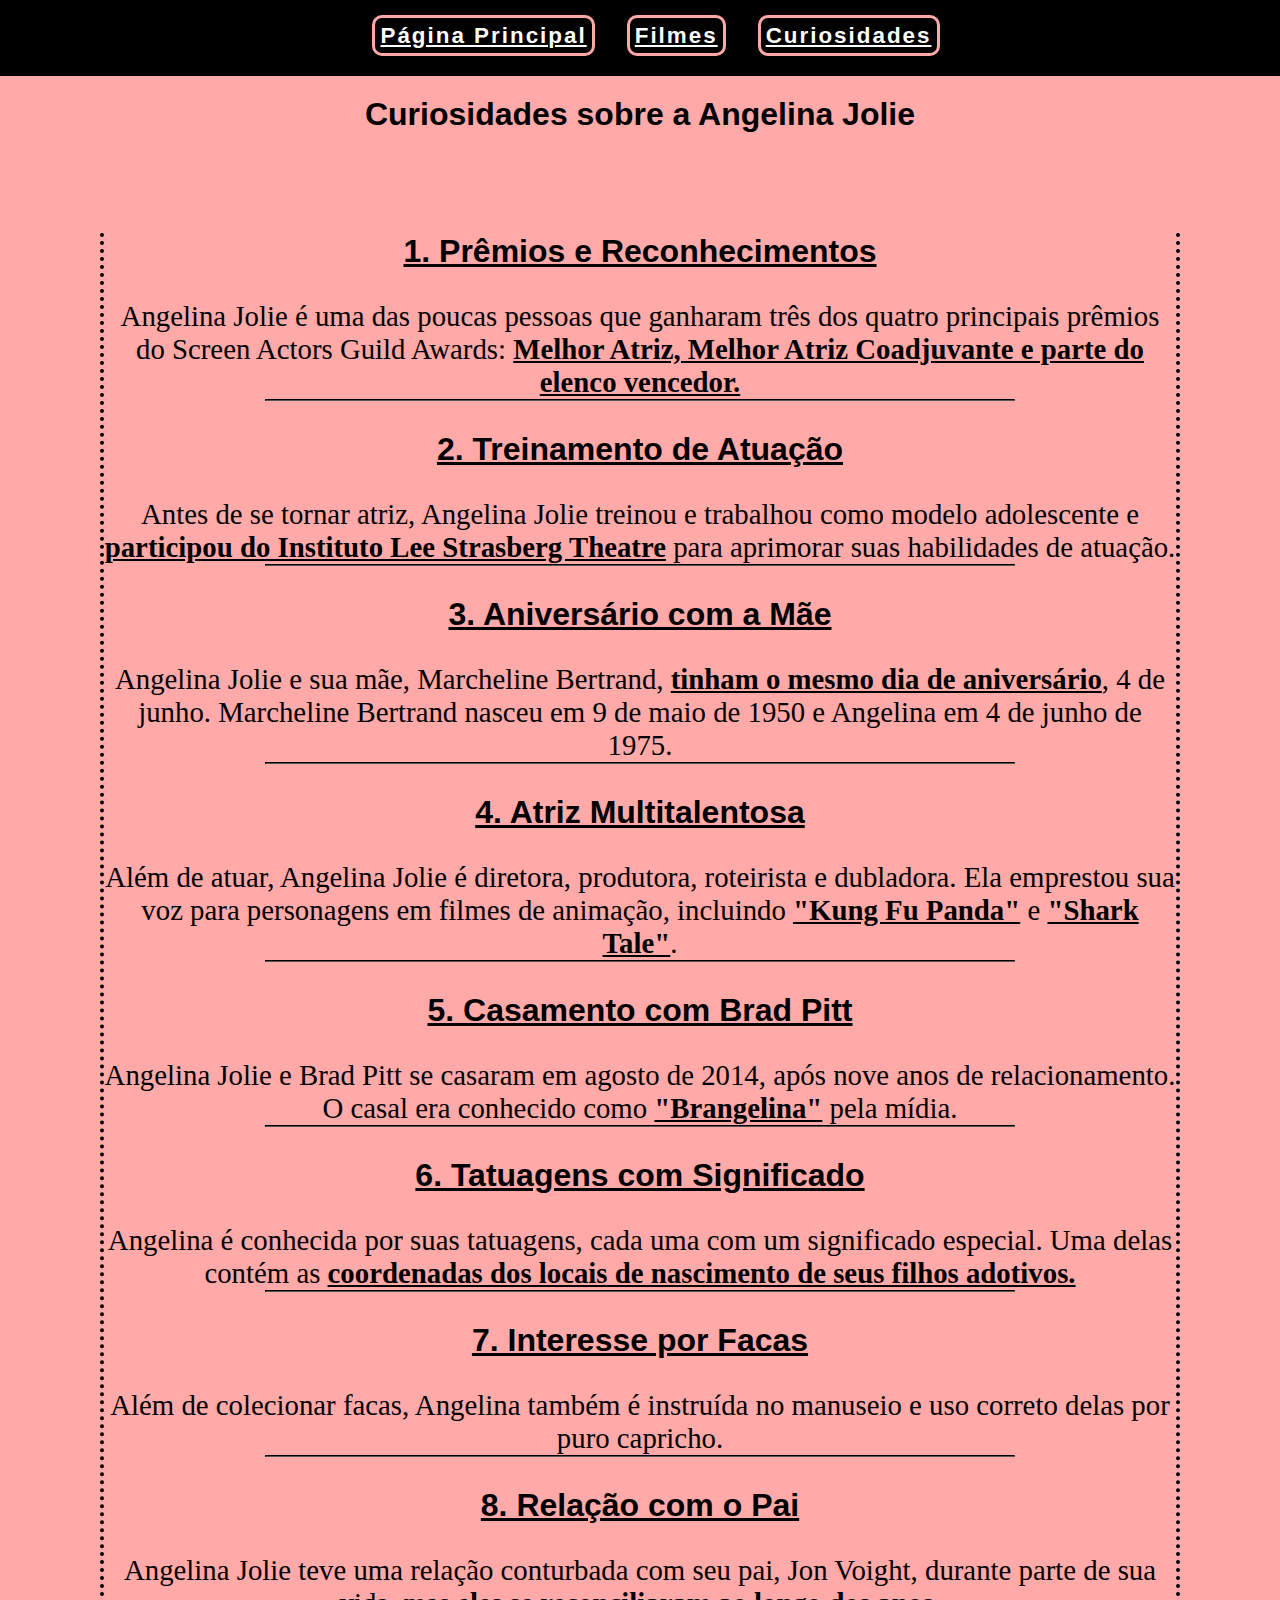
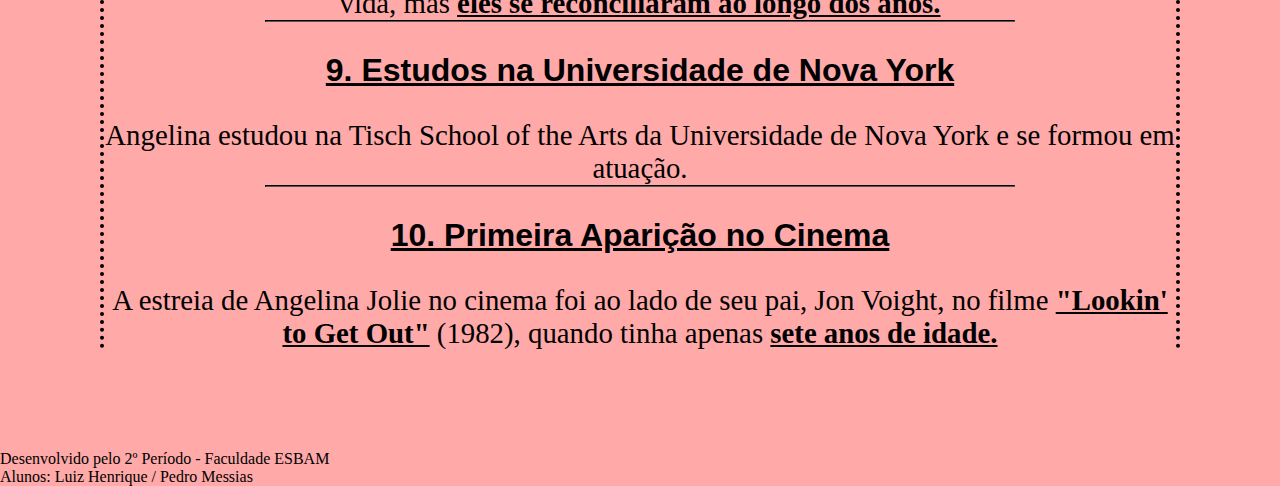
<file: pages/curiosidades.html>
<!DOCTYPE html>
<html lang="en">
<head>
    <meta charset="UTF-8">
    <meta name="viewport" content="width=device-width, initial-scale=1.0">
    <link rel="stylesheet" href="/style.css">
    <title>Curiosidades - Angelina Jolie</title>
</head>
<body>

    <header>
        <nav>
            <ul class="nav-list">
                <li><a href="/pages/index.html" target="_self">Página Principal</a></li>
                <li><a href="/pages/filmes.html" target="_self">Filmes</a></li>
                <li><a href="/pages/curiosidades.html" target="_self">Curiosidades</a></li>
            </ul>
        </nav>
    
    <hr class="nav">
    
        <div class="bio">
            <h1 class="bio">Curiosidades sobre a Angelina Jolie</h1>
        </div>   
    
    </header>

<div class="allcontainer">

    
    <div class="container">
        <h1 class="title">1. Prêmios e Reconhecimentos</h1>
        <p class="curious">Angelina Jolie é uma das poucas pessoas que ganharam três dos quatro principais prêmios do Screen Actors Guild Awards: <strong>Melhor Atriz, Melhor Atriz Coadjuvante e parte do elenco vencedor.</strong></p>

    </div>

<hr class="linhacontainer">

    <div class="container">
        <h1 class="title">2. Treinamento de Atuação</h1>
        <p class="curious">Antes de se tornar atriz, Angelina Jolie treinou e trabalhou como modelo adolescente e <strong>participou do Instituto Lee Strasberg Theatre</strong> para aprimorar suas habilidades de atuação.</p>
    </div>
    
<hr class="linhacontainer">

    <div class="container">
        <h1 class="title">3. Aniversário com a Mãe</h1>
        <p class="curious">Angelina Jolie e sua mãe, Marcheline Bertrand, <strong>tinham o mesmo dia de aniversário</strong>, 4 de junho. Marcheline Bertrand nasceu em 9 de maio de 1950 e Angelina em 4 de junho de 1975.</p>
    </div>
    
<hr class="linhacontainer">

    <div class="container">
        <h1 class="title">4. Atriz Multitalentosa</h1>
        <p class="curious">Além de atuar, Angelina Jolie é diretora, produtora, roteirista e dubladora. Ela emprestou sua voz para personagens em filmes de animação, incluindo <strong>"Kung Fu Panda"</strong> e <strong>"Shark Tale"</strong>.</p>
    </div>
    
<hr class="linhacontainer">

    <div class="container">
        <h1 class="title">5. Casamento com Brad Pitt</h1>
        <p class="curious">Angelina Jolie e Brad Pitt se casaram em agosto de 2014, após nove anos de relacionamento. O casal era conhecido como <strong>"Brangelina"</strong> pela mídia.</p>
    </div>
    
<hr class="linhacontainer">

    <div class="container">
        <h1 class="title">6. Tatuagens com Significado</h1>
        <p class="curious">Angelina é conhecida por suas tatuagens, cada uma com um significado especial. Uma delas contém as <strong>coordenadas dos locais de nascimento de seus filhos adotivos.</strong></p>
    </div>
  
<hr class="linhacontainer">

    <div class="container">
        <h1 class="title">7. Interesse por Facas</h1>
        <p class="curious">Além de colecionar facas, Angelina também é instruída no manuseio e uso correto delas por puro capricho.</p>
    </div>

<hr class="linhacontainer">

    <div class="container">
        <h1 class="title">8. Relação com o Pai</h1>
        <p class="curious">Angelina Jolie teve uma relação conturbada com seu pai, Jon Voight, durante parte de sua vida, mas <strong>eles se reconciliaram ao longo dos anos.</strong></p>
    </div>
    
<hr class="linhacontainer">

    <div class="container">
        <h1 class="title">9. Estudos na Universidade de Nova York</h1>
        <p class="curious">Angelina estudou na Tisch School of the Arts da Universidade de Nova York e se formou em atuação.</p>
    </div>
    
<hr class="linhacontainer">

    <div class="container">
        <h1 class="title">10. Primeira Aparição no Cinema</h1>
        <p class="curious">A estreia de Angelina Jolie no cinema foi ao lado de seu pai, Jon Voight, no filme <strong>"Lookin' to Get Out"</strong> (1982), quando tinha apenas <strong>sete anos de idade.</strong></p>
    </div>
    


</div>

<footer>Desenvolvido pelo 2º Período - Faculdade ESBAM <br>
    Alunos: Luiz Henrique / Pedro Messias
</footer>

</body>
</html>
</file>
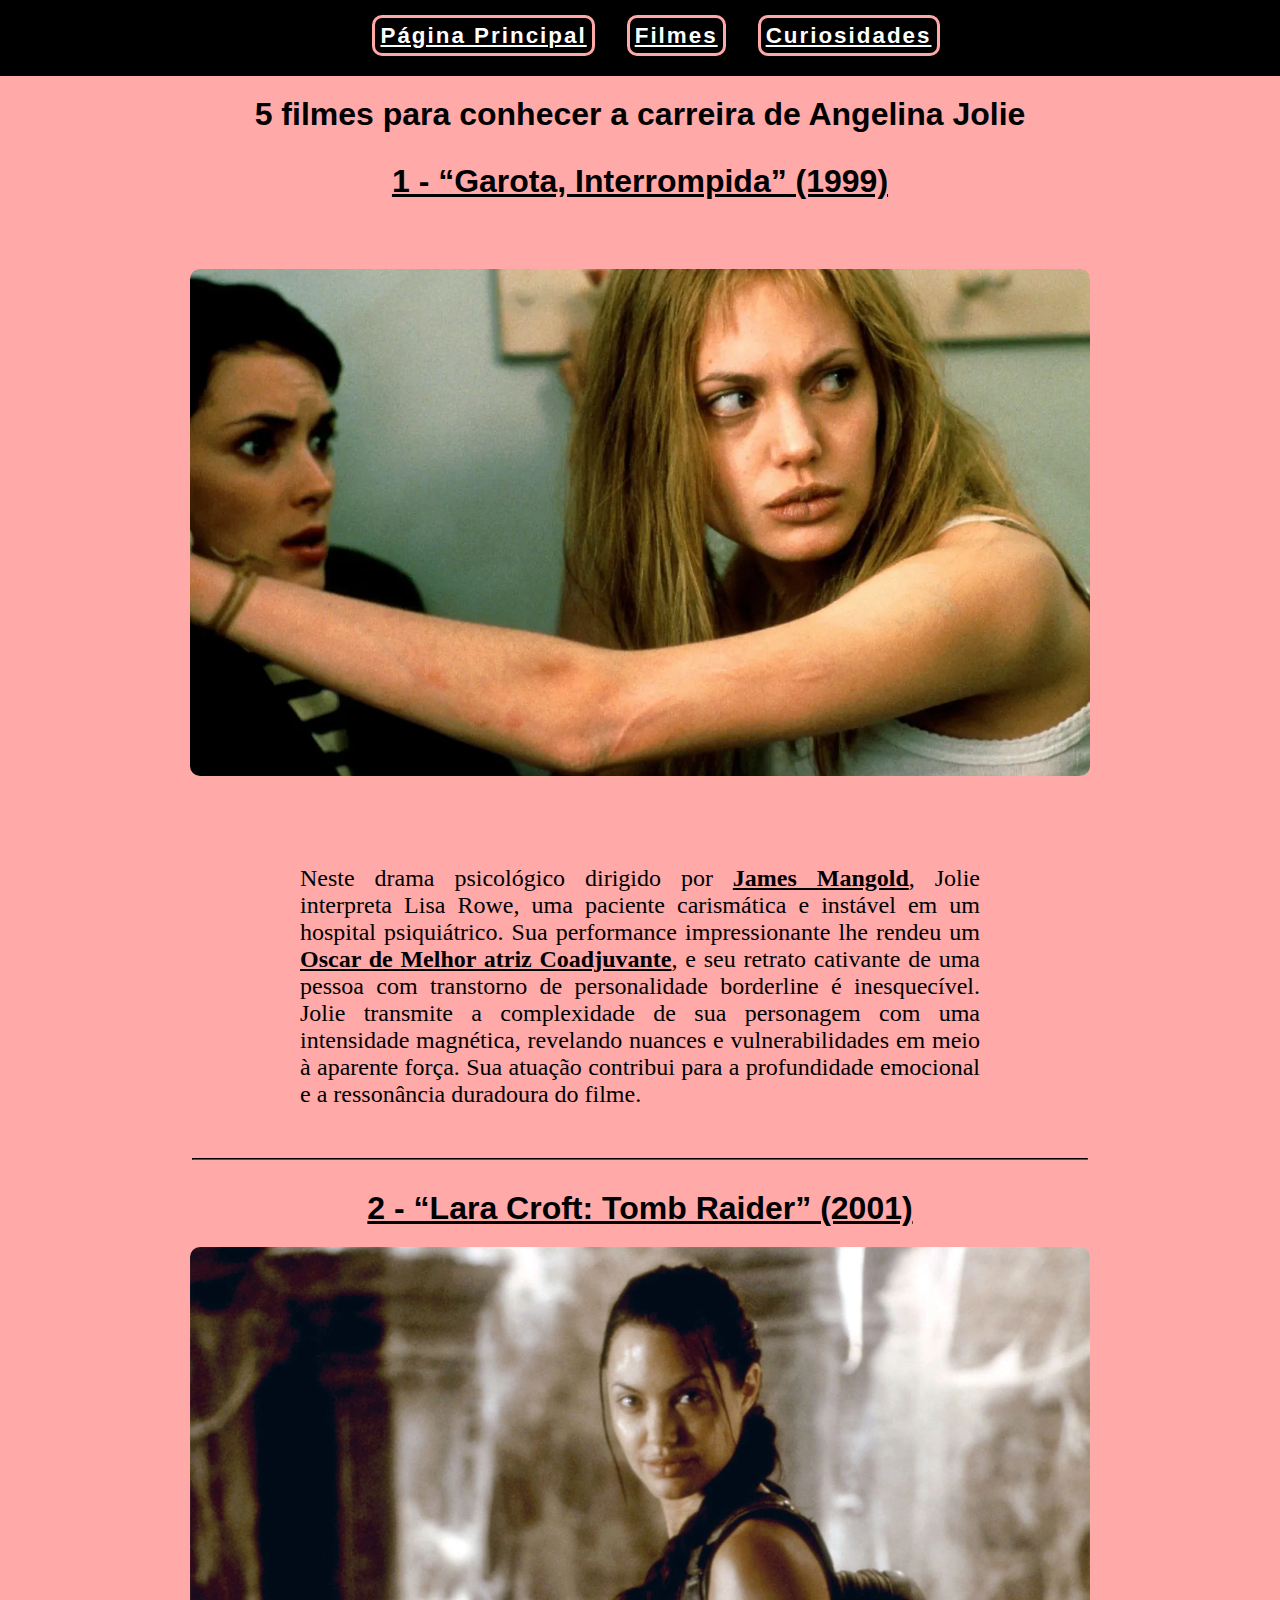
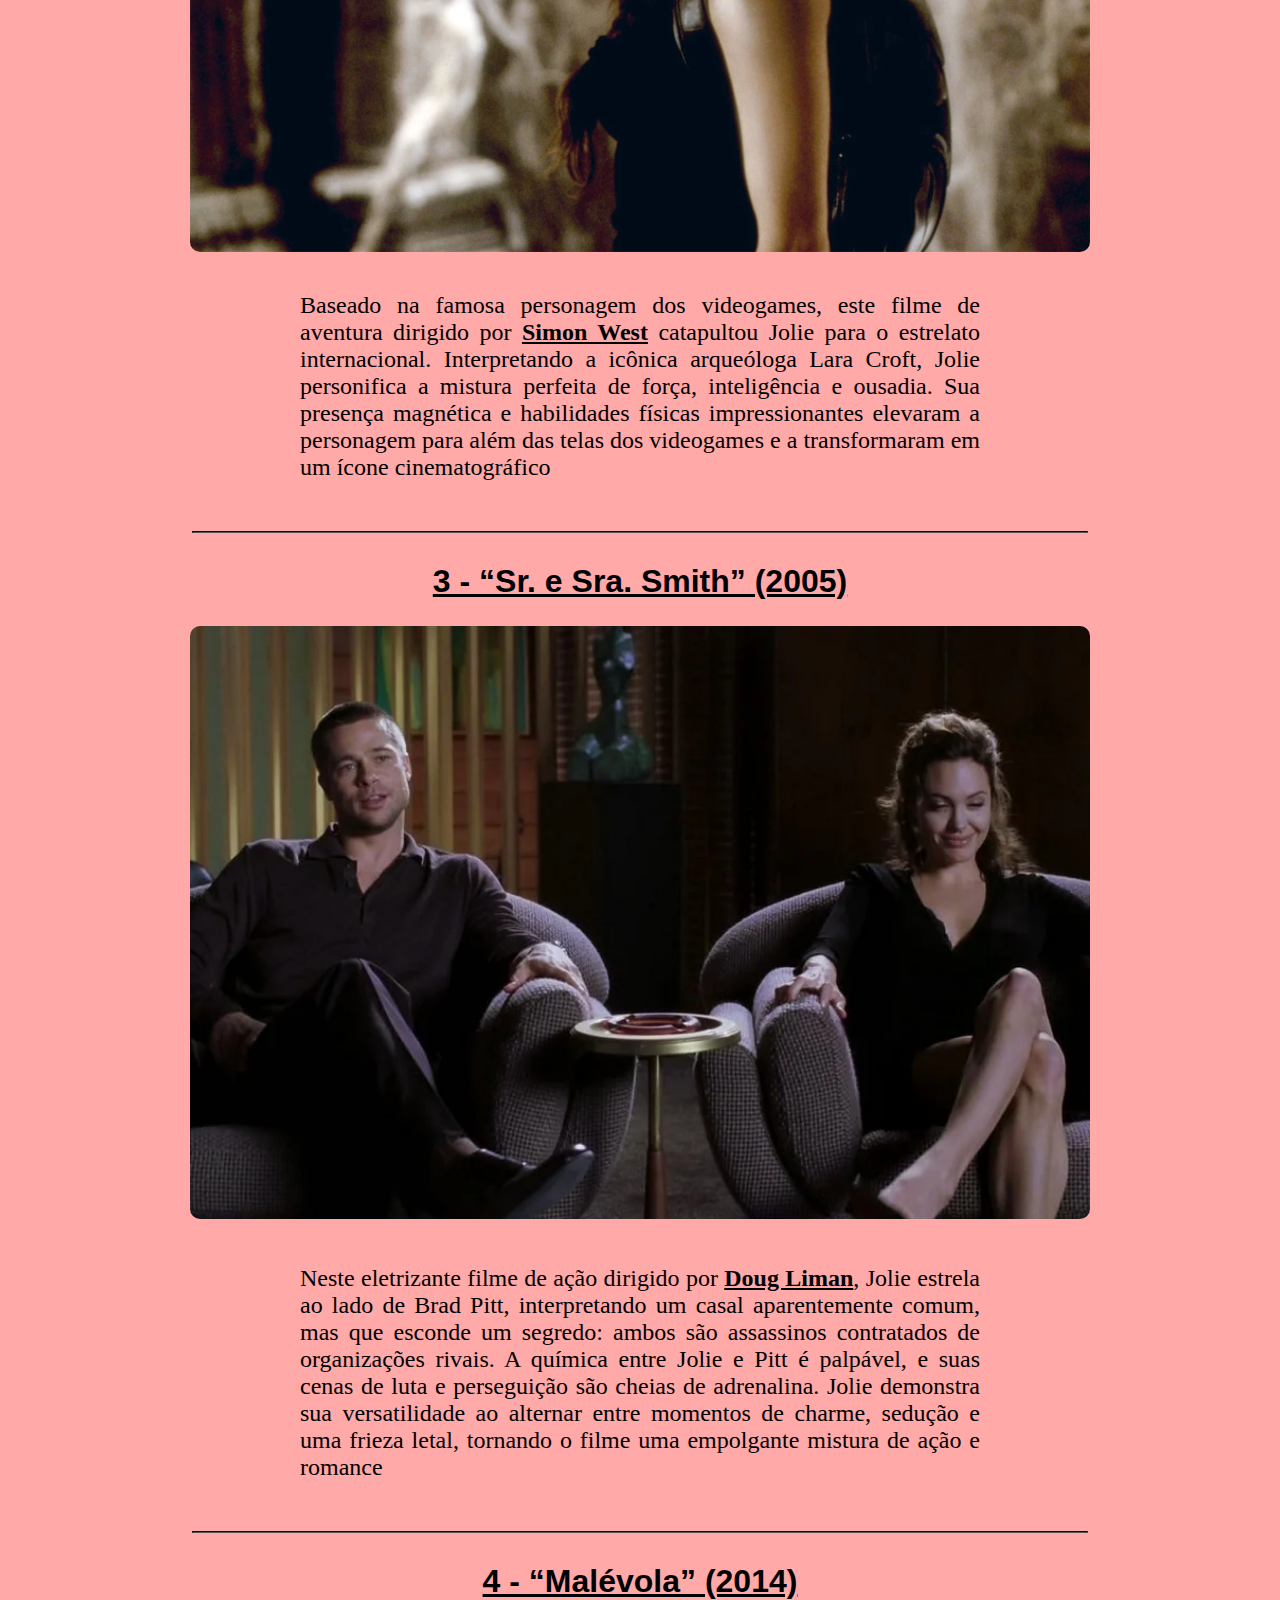
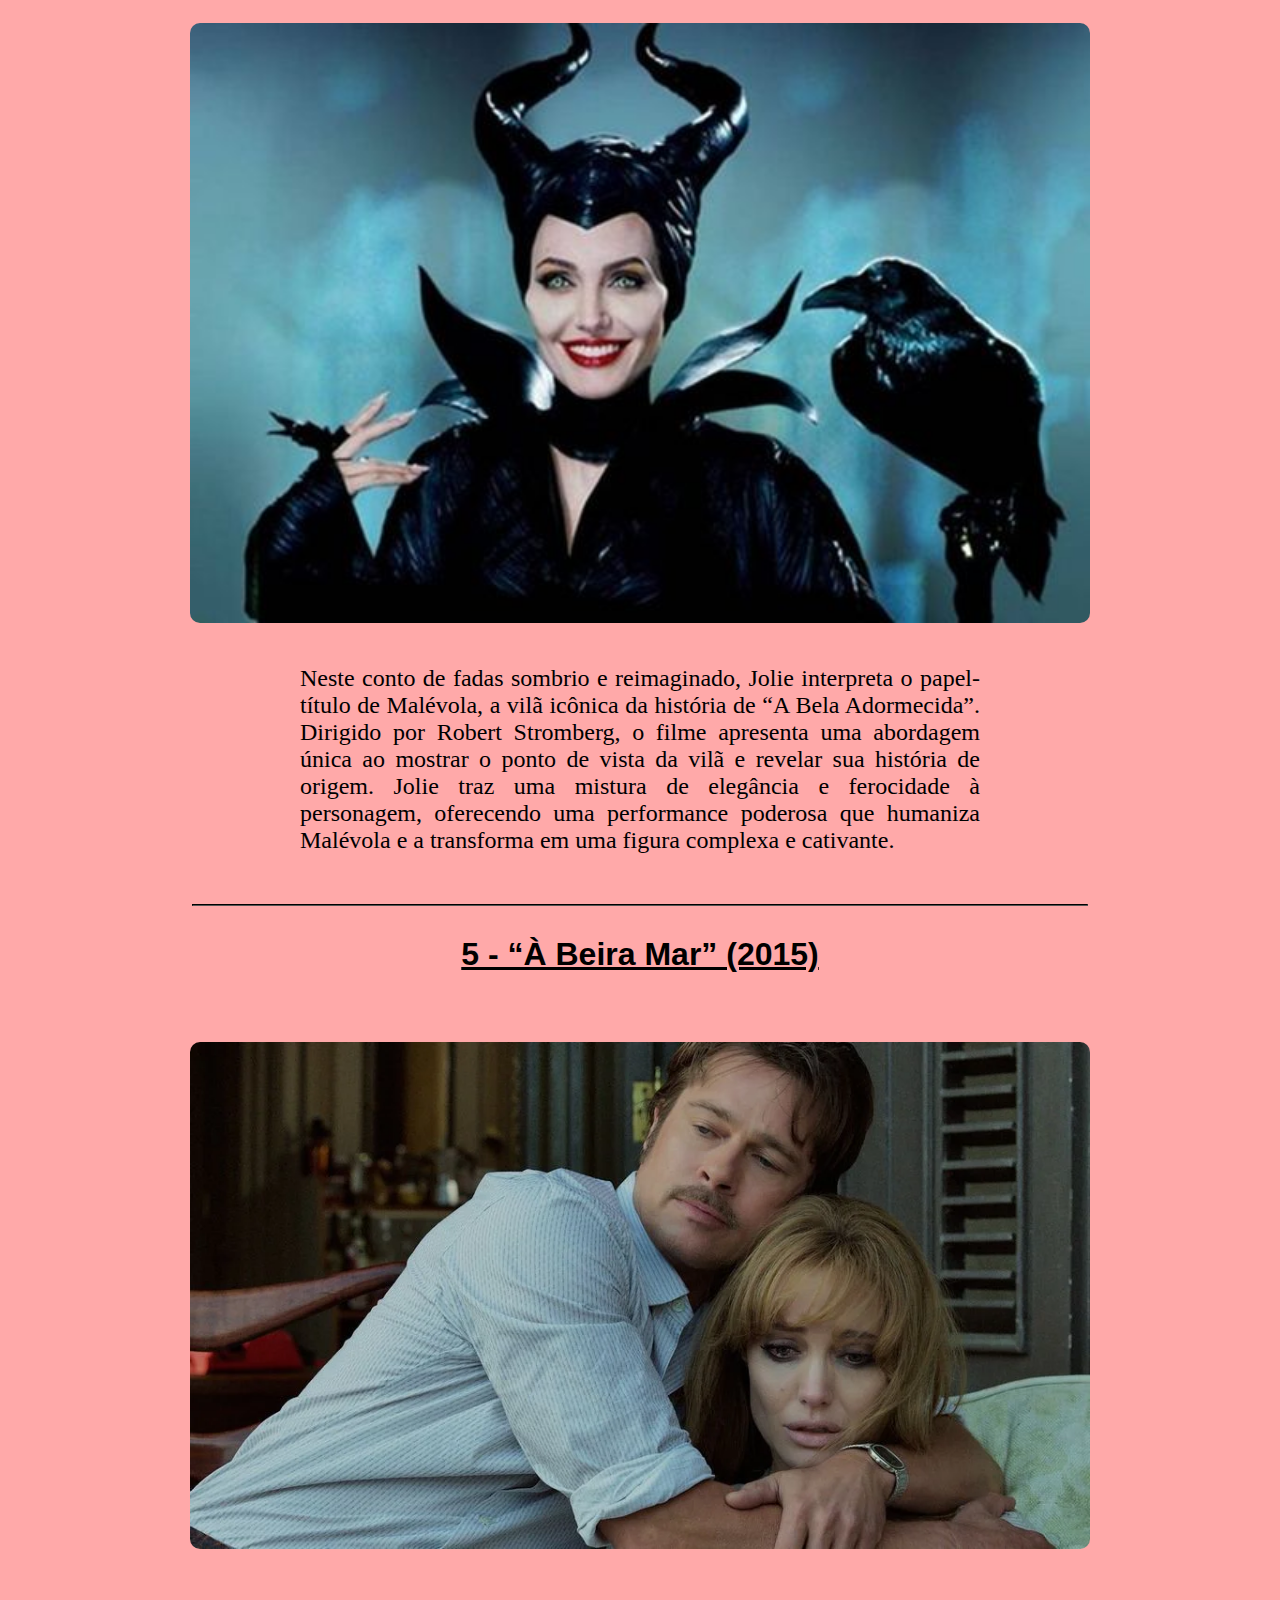
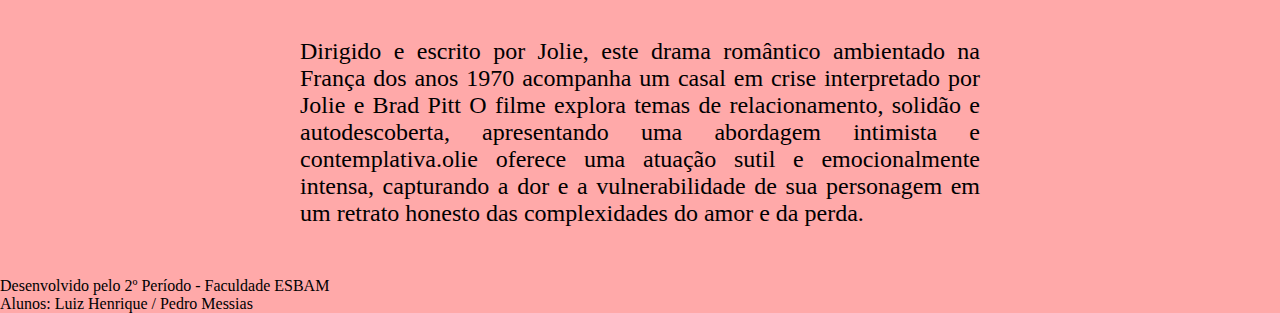
<file: pages/filmes.html>
<!DOCTYPE html>
<html lang="en">
<head>
    <meta charset="UTF-8">
    <meta name="viewport" content="width=device-width, initial-scale=1.0">
    <link rel="stylesheet" href="/style.css">
    <script src="/src/scriptsfilmes.js" defer></script>
    <title>Filmes - Angelina Jolie</title>
</head>
<body>

    <header>
        <nav>
            <ul class="nav-list">
                <li><a href="/pages/index.html" target="_self">Página Principal</a></li>
                <li><a href="/pages/filmes.html" target="_self">Filmes</a></li>
                <li><a href="/pages/curiosidades.html" target="_self">Curiosidades</a></li>
            </ul>
        </nav>
    
    <hr class="nav">
    
        <div class="bio">
            <h1 class="bio">5 filmes para conhecer a carreira de Angelina Jolie</h1>
        </div>   
    </header>

<div class="corpointeiro">
    <h1 class="title">1 - “Garota, Interrompida” (1999)</h1>
        <div class="containerslider1">
            <div class="containerfilme1">
                <img src="/images/filmes/garotainterrompidawebp.webp" alt="garotainterrompidafoto" class="slider on">
                <img src="/images/filmes/garotainterrompidagif.gif" alt="gifgarotainterrompida" class="slider">
            </div>
        </div>
    
    <div class="container1p">
        <p>Neste drama psicológico dirigido por <strong>James Mangold</strong>, Jolie interpreta Lisa Rowe, uma paciente carismática e instável em um hospital psiquiátrico.
        Sua performance impressionante lhe rendeu um <strong>Oscar de Melhor atriz Coadjuvante</strong>, e seu retrato cativante de uma pessoa com transtorno de personalidade borderline é inesquecível.
        Jolie transmite a complexidade de sua personagem com uma intensidade magnética, revelando nuances e vulnerabilidades em meio à aparente força.
        Sua atuação contribui para a profundidade emocional e a ressonância duradoura do filme.</p>
    </div>

<hr class="linhacontainer">

    <h1 class="title">2 - “Lara Croft: Tomb Raider” (2001)</h1>
        <div class="containerslider2">
            <div class="containerfilme2">
                <img src="/images/filmes/laracroftwebp.webp" alt="laracroftwebp" class="slider2 on2">
                <img src="/images/filmes/laracroftgif.gif" alt="laracroftgif" class=" slider2">
            </div>
        </div>
        
        <div class="container2p">

        <p>
            Baseado na famosa personagem dos videogames, este filme de aventura dirigido por <strong>Simon West</strong> catapultou Jolie para o estrelato internacional.
            Interpretando a icônica arqueóloga Lara Croft, Jolie personifica a mistura perfeita de força, inteligência e ousadia.
            Sua presença magnética e habilidades físicas impressionantes elevaram a personagem para além das telas dos videogames e a transformaram em um ícone cinematográfico
        </p>
        </div>

    </div>

<hr class="linhacontainer">

    <h1 class="title">3 - “Sr. e Sra. Smith” (2005)</h1>
        <div class="containerslider3">
            <div class="containerfilme3">
                <img src="/images/filmes/sresrasmithwebp.webp" alt="sresrasmithwebp" class="slider3 on3">
                <img src="/images/filmes/sresrasmithgif.gif" alt="sresrasmithgif" class="slider3">
            </div>
        </div>

    <div class="container3p">
        
        <p>
            Neste eletrizante filme de ação dirigido por <strong>Doug Liman</strong>, Jolie estrela ao lado de Brad Pitt, interpretando um casal aparentemente comum, mas que esconde um segredo:
            ambos são assassinos contratados de organizações rivais.
            A química entre Jolie e Pitt é palpável, e suas cenas de luta e perseguição são cheias de adrenalina.  
            Jolie demonstra sua versatilidade ao alternar entre momentos de charme, sedução e uma frieza letal, tornando o filme uma empolgante mistura de ação e romance
        </p> 

    </div>

<hr class="linhacontainer">

    <h1 class="title">4 - “Malévola” (2014) </h1>
        <div class="containerslider4"> 
            <div class="containerfilme4">
                <img src="/images/filmes/malevolawebp.webp" alt="malevolawebp" class="slider4 on4">
                <img src="/images/filmes/malevolagif.gif" alt="malevolagif" class="slider4">
            </div>
        </div>

    <div class="container4p">
        <p>
            Neste conto de fadas sombrio e reimaginado, Jolie interpreta o papel-título de Malévola,
            a vilã icônica da história de “A Bela Adormecida”. Dirigido por Robert Stromberg, o filme apresenta uma abordagem única ao mostrar o ponto de vista da vilã e revelar sua história de origem.
            Jolie traz uma mistura de elegância e ferocidade à personagem, oferecendo uma performance poderosa que humaniza Malévola e a transforma em uma figura complexa e cativante.
        </p> 

    </div>

<hr class="linhacontainer">

    <h1 class="title">5 - “À Beira Mar” (2015)</h1>
        <div class="containerslider5">
            <div class="containerfilme5">
                <img src="/images/filmes/abeiramarwebp.webp" alt="abeiramarwebp" class="slider5 on5">
                <img src="/images/filmes/abeiramargif.gif" alt="abeiramargif" class="slider5">
            </div>
        </div>
    <div class="container5p">
        <p>
            Dirigido e escrito por Jolie, este drama romântico ambientado na França dos anos 1970 acompanha um casal em crise interpretado por Jolie e Brad Pitt O filme explora temas de relacionamento,
            solidão e autodescoberta, apresentando uma abordagem intimista e contemplativa.olie oferece uma atuação sutil e emocionalmente intensa,
            capturando a dor e a vulnerabilidade de sua personagem em um retrato honesto das complexidades do amor e da perda.
        </p> 

    </div>


</div>

<footer>Desenvolvido pelo 2º Período - Faculdade ESBAM <br>
    Alunos: Luiz Henrique / Pedro Messias
</footer>

</body>
</html>
</file>
<file: style.css>
*{
    margin: 0;
    padding: 0;
    box-sizing: border-box;
}

/* Header */
nav{
    display: flex;
    justify-content: space-around;
    align-items: center;
    height: 8vh;
    background-color: rgb(0, 0, 0);
}.nav-list{
    list-style: none;
    display: flex;
}.nav-list li{
    letter-spacing: 2px;
    margin-left: 32px;
}hr.nav{
    border: 2px solid;
    border-color: black;
}a{
    text-decoration: underline;
    color: rgb(255, 255, 255);
    font-size: 1.4em;
    font-family: 'Trebuchet MS', 'Lucida Sans Unicode', 'Lucida Grande', 'Lucida Sans', Arial, sans-serif;
    font-weight: bold;
    border: 3px solid #FFA8A8;
    border-radius: 10px;
    padding: 5px;
    background-color: rgb(0, 0, 0);
}a:hover{
    color: red;
    background-color: white;
}

/* Fim do Header */

h1.bio{
    font-family: 'Trebuchet MS', 'Lucida Sans Unicode', 'Lucida Grande', 'Lucida Sans', Arial, sans-serif;
    margin: auto 0 20px;
}p.bio{
    font-size: xx-large;
    text-decoration: underline;

}div.bio{
    text-align: center;
    margin: 20px auto;

}body{
    background-color: #ff696993;

}img.bio{
    width: 320px;
    height: 300px;
    border-radius: 50%;
    margin: auto 0 20px;
    border: 2px solid white;
    
/* Container Sliders */

}.containerslider1,
.containerslider2,
.containerslider3,
.containerslider4,
.containerslider5{
    display: flex;
    width: 100%;
    min-height: 65vh;
    align-items: center;
    justify-content: center;
    gap: 1rem;

}.containerfilme1,
.containerfilme2,
.containerfilme3,
.containerfilme4,
.containerfilme5{
    position: relative;
    display: flex;
    align-items: center;
    justify-content: center;
    width: 900px;

}.slider,
.slider2,
.slider3,
.slider4,
.slider5{
    opacity: 0;
    position: absolute;
    width: 100%;
    border-radius: 10px;

}.on,
.on2,
.on3,
.on4,
.on5{
    opacity: 1;

/* Fim dos Slides */

}.container1p,
.container2p,
.container3p,
.container4p,
.container5p{
    margin: 50px 300px 50px 300px;
    text-align: justify;
    font-size: 1.5em;
}

hr.linhacontainer{
    border-color: black;
    margin: auto;
    width: 70%;

}

.title{
    margin: 30px auto;
    text-align: center;
    text-decoration: underline;
    font-family: 'Segoe UI', Tahoma, Geneva, Verdana, sans-serif;
}strong{
    text-decoration: underline;
}.allcontainer{
    border-left: 4px dotted black;
    border-right: 4px dotted black;
    margin: 100px;

}img.malevola{
    width: 600px;
    margin: 30px auto;
    border-radius: 20px;
    border: 2px solid white;
    display: block;

}img.acnur{
    width: 600px;
    margin: 30px auto;
    border: 2px solid white;
    border-radius: 20px;
    display: block;

}img.hackers{
    width: 300px;
    margin: auto;
    display: block;
    border: 2px solid black;
    border-radius: 20px;

}img.vida{
    width: 600px;
    margin: auto;
    display: block;
    border: 2px solid rgba(0, 0, 255, 0.411);
    border-radius: 20px;

}img.filmes{
    width: 600px;
    height: 350px;
}.listafilme{
    display: flex;
    justify-content: center;
}p.curious{
    margin: auto;
    text-align: center;
}div.container p.curious{
    text-align: center;
    font-size: 1.8em;
}
</file>
